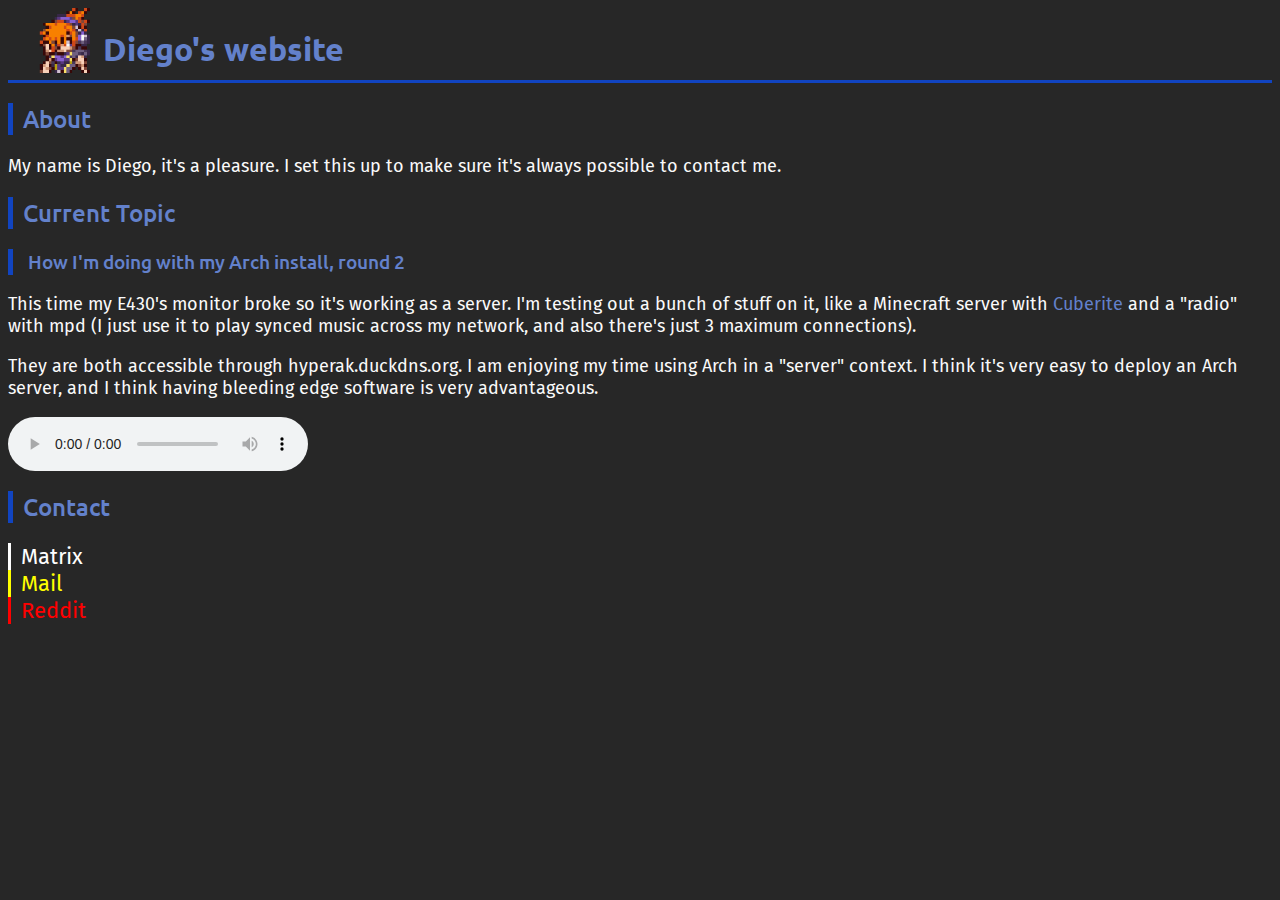
<file: index.html>
<!DOCTYPE html>
<html lang="en">
<head>
<title>Diego Esaa</title>
<link rel="shortcut icon" href="images/favicon.jpg"/>
<link rel="stylesheet" href="https://fonts.googleapis.com/css?family=Fira+Sans|Ubuntu:700|Ubuntu:500">
<link rel="stylesheet" type="text/css" href="style.css">
</head>
<body>

<header>
	<img style="float: left" src="images/CurrentProfilePicture.gif" alt="Profile Picture" width="65" height="65">
	<h1 style="float: left">Diego's website</h1>
</header>

<h2>About</h2>

	<p>My name is Diego, it's a pleasure. I set this up to make sure it's always possible to contact me.</p>

<h2>Current Topic</h2>
<h3>How I'm doing with my Arch install, round 2</h3>

	<p>This time my E430's monitor broke so it's working as a server. I'm testing out a bunch of stuff on it, like a Minecraft server with <a href="https://cuberite.org" target="_blank">Cuberite</a> and a "radio" with mpd (I just use it to play synced music across my network, and also there's just 3 maximum connections).</p>
	<p>They are both accessible through hyperak.duckdns.org. I am enjoying my time using Arch in a "server" context. I think it's very easy to deploy an Arch server, and I think having bleeding edge software is very advantageous.</p>

<audio controls id="audio-example" style="display: block">


    <source src="http://hyperak.duckdns.org:6769">
    If you see this, just click <a href="http://hyperak.duckdns.org:6769">here</a> for the radio.

</audio>

<h2>Contact</h2>

	<a class="contact-matrix" href="@hyperak:matrix.org">Matrix</a> <a class="contact-email" href="mailto:diego@airmail.cc">Mail</a> <a 
	class="contact-reddit" href="https://reddit.com/u/hyperak1337">Reddit</a>

</body>
</html>
</file>
<file: style.css>
* {
box-sizing: border-box;
word-wrap: break-word;
}

body {
background-color: #272727;
/*text-transform: lowercase;*/
}

h1 {
padding-left: 10px
}

p,a {
font-family: 'Fira Sans';
font-size: 18px;
}

header,h2,h3 {
color: #6381cb;
}

p {
color: #fafafa;
}

a {
color: #6381cb;
text-decoration: none;
} 

header {
font-family: 'Ubuntu';
font-weight: 700;
padding: 0px 20px 0px 20px;
border-bottom: 3px solid #1144c0;
height: 75px;
box-sizing: border-box;
}

h2 {
font-family: 'Ubuntu';
font-weight: 500;
padding: 0px 0px 0px 10px;
border-left: 5px solid #1144c0;
}

h3 {
font-family: 'Ubuntu';
font-weight: 500;
padding: 0px 0px 0px 15px;
border-left: 5px solid #1144c0;
}

a[class^="contact-"] {
display: table;
font-size: 22px;
padding: 0px 10px 0px 10px;
border-left-width: 3px;
border-left-style: solid;
}

.contact-reddit {

border-left: 3px solid #ff0000;
color: #ff0000;
}

.contact-email {
border-left: 3px solid #ffff00;
color: #ffff00;
}

.contact-matrix {
border-left: 3px solid #ffffff;
color: #ffffff;
}
</file>
